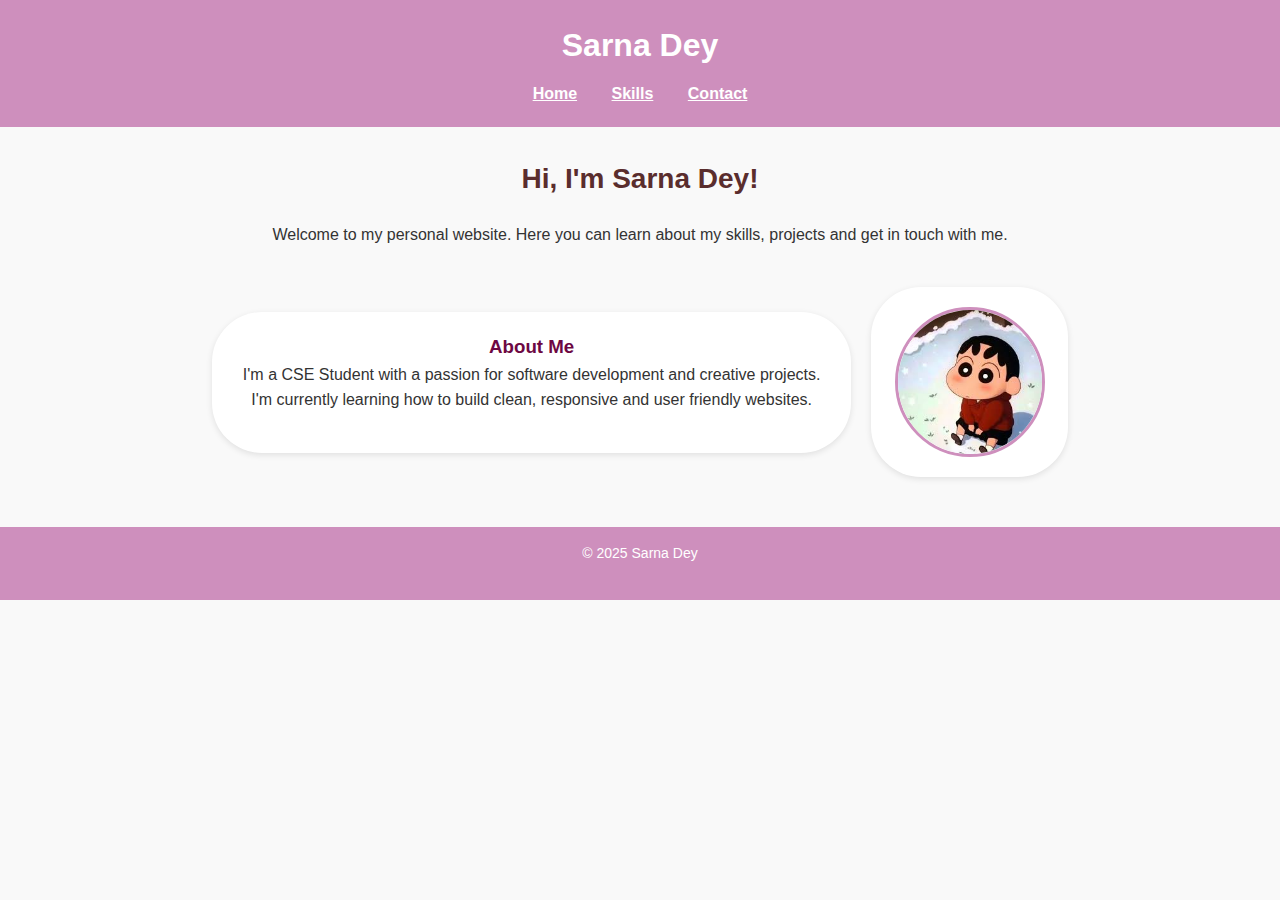
<file: index.html>
<!DOCTYPE html>
<html lang="en">
<head>
    <meta charset="UTF-8">
    <meta name="viewport" content="width=device-width, initial-scale=1.0">
    <link rel="stylesheet" href="style.css">
    <title>Home</title>
</head>
<body>
    <header>
        <h1> Sarna Dey</h1>
        <nav>
            <a href="index.html">Home</a>
            <a href="skills.html">Skills</a>
            <a href="contact.html">Contact</a>
        </nav>
    </header>
        <h2>Hi, I'm Sarna Dey!</h2>
        <p>Welcome to my personal website. Here you can learn about my skills, projects and get in touch with me.</p>
        <table>
            <tr>
                <td>
                    <section>
                        <h3>About Me</h3>
                        <P>I'm a CSE Student with a passion for software development and creative projects.<br>
                        I'm currently learning how to build clean, responsive and user friendly websites.

                        </P>
                    </section>
                </td>
                <td>
                    <section>
                        <img src="shinchan.jpg"alt="My Photo" width="150" height="150">
                    </section>
                </td>
            </tr>
        </table>
    <footer>
        <p>&copy; 2025 Sarna Dey</p>
    </footer>
</body>
</html>
</file>
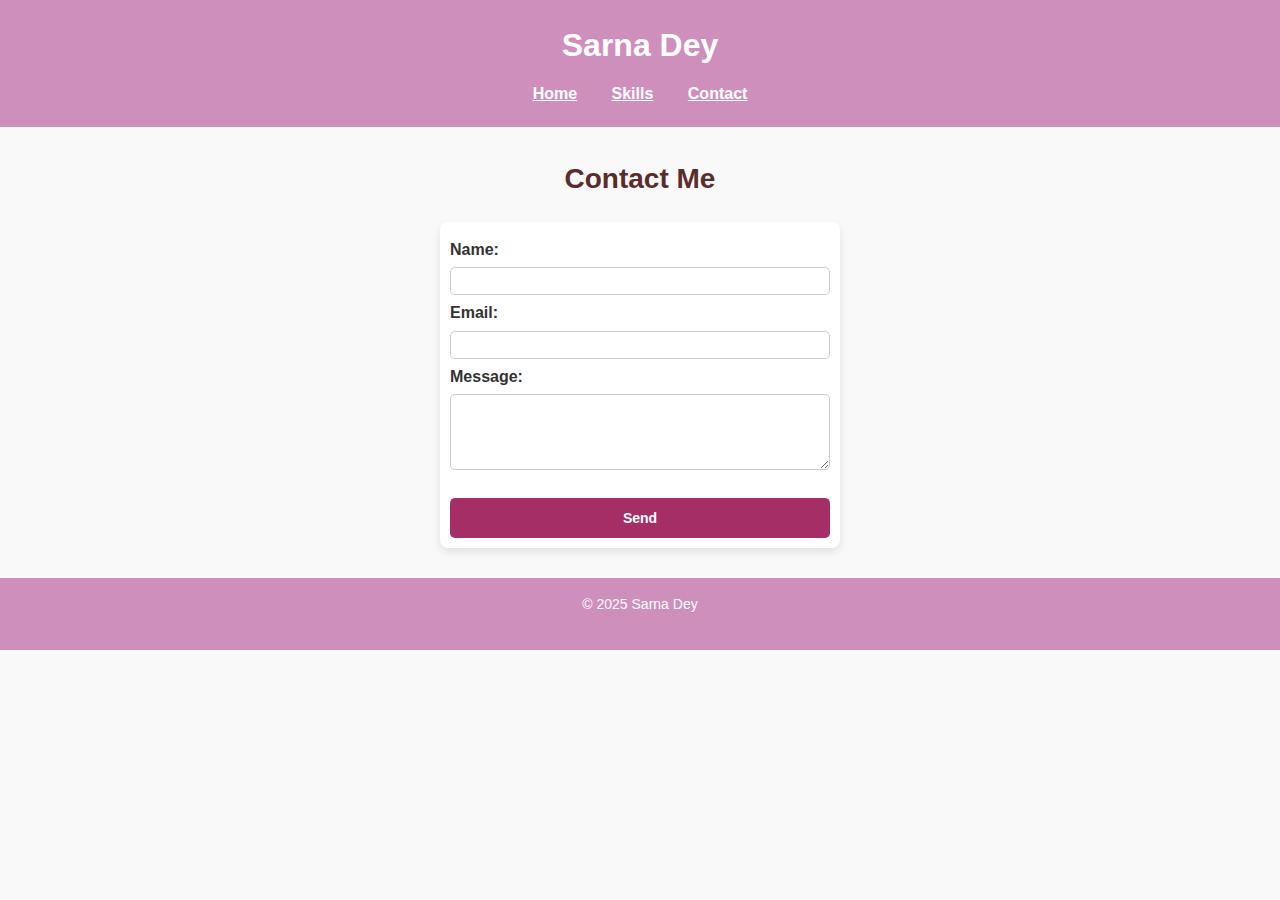
<file: contact.html>
<!DOCTYPE html>
<html lang="en">
<head>
    <meta charset="UTF-8">
    <meta name="viewport" content="width=device-width, initial-scale=1.0">
    <link rel="stylesheet" href="style.css">
       <title>Contact</title>
</head>
<body>
    <header>
        <h1>Sarna Dey</h1>
        <nav>
            <a href="index.html">Home</a>
            <a href="skills.html">Skills</a>
            <a href="contact.html">Contact</a>
        </nav>
    </header>
        <h2>Contact Me</h2>
        <form action="https://formsubmit.co/sarnadey228@gmail.com" method="POST">
            <label for="name">Name:</label><br>
            <input type="text" id="name"name="name"><br>
            <label for="email">Email:</label><br>
            <input type="email" id="email"name="email"><br>
            <label for="message">Message:</label><br>
            <textarea id="message"name="message" rows="4" cols="50"></textarea><br>
            <input type="submit" value="Send">
        </form>
    <footer>
        <p>&copy; 2025 Sarna Dey</p>
    </footer>
</body>
</html>
</file>
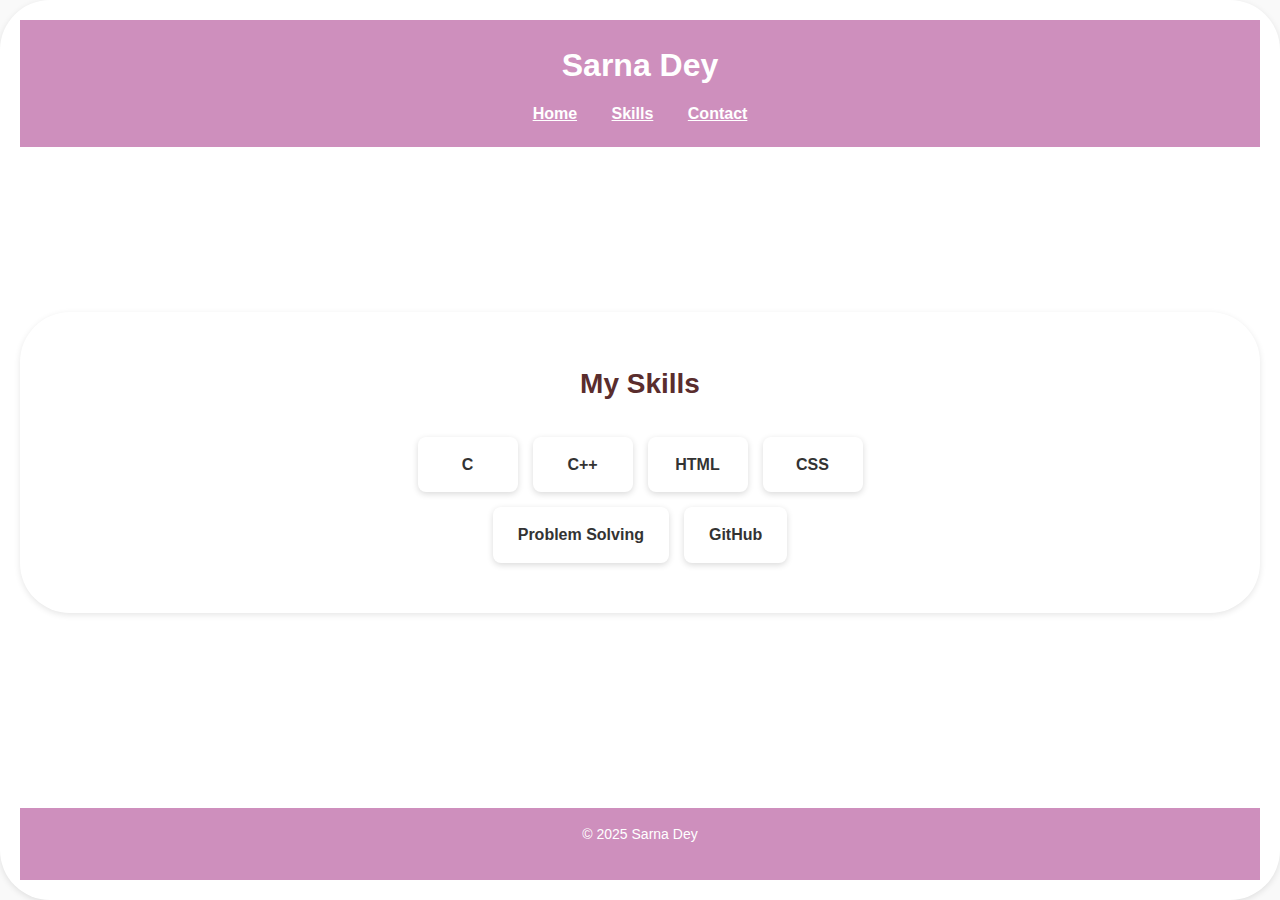
<file: skills.html>
<!DOCTYPE html>
<html lang="en">
<head>
    <title>Skills</title>
    <meta charset="UTF-8">
    <meta name="viewport" content="width=device-width, initial-scale=1.0">
    <link rel="stylesheet" href="style.css">
    <title>Skills</title>
</head>
<body>
    <section class="skill-wrapper">

    <header>
        <h1> Sarna Dey</h1>
        <nav>
            <a href="index.html">Home</a>
            <a href="skills.html">Skills</a>
            <a href="contact.html">Contact</a>
        </nav>
    </header>
    <section>
        <h2>My Skills</h2>
         <div class="skills-container">
            
        <div class="skill-box">C</div>
        <div class="skill-box">C++</div>
        <div class="skill-box">HTML</div>
        <div class="skill-box">CSS</div>
        <div class="skill-box">Problem Solving</div>
        <div class="skill-box">GitHub</div>
    </div>

    </section>

    <footer>
        <p>&copy; 2025 Sarna Dey</p>
    </footer>
      </section>
    
</body>
</html>
</file>
<file: style.css>
* {
    margin: 0;
    padding: 0;
    box-sizing: border-box;
}

body {
    font-family: Arial;
    line-height: 1.6;
    background: #f9f9f9;
    color: #333;
}

header {
    background: #ce8fbd;
    color: #fff;
    padding: 20px 0;
    text-align: center;
}

header h1 {
    margin-bottom: 10px;
}

nav {
    margin-top: 10px;
}

nav a {
    text-decoration: underline;
    color: #fff;
    margin: 0 15px;
    font-weight: bold;
    transition: color 0.3s ease;
}

nav a:hover {
    color: #6d0843;
}

h2 {
    text-align: center;
    margin: 20px 0;
    color: #ce8fbd;
}
h3 {
    text-align: center;
    color: #6d0843;
}


p {
    text-align: center;
    margin-bottom: 20px;
}

table {
    width: 70%;
    margin: 0 auto;
    border-spacing: 20px;
}

section {
    background: #fff;
    padding: 20px;
    border-radius: 50px;
    box-shadow: 0 2px 6px rgba(0,0,0,0.1);
}

section img {
    display: block;
    margin: 0 auto;
    border-radius: 50%;
    border: 3px solid #ce8fbd;
}

footer {
    margin-top: 30px;
    text-align: center;
    background: #ce8fbd;
    color: #fff;
    padding: 15px 0;
    font-size: 14px;
}


.skills-container {
    display: flex;
    flex-wrap: wrap;
    justify-content: center;
    gap: 15px;
    margin: 30px auto;
    max-width: 600px;
}
.skill-wrapper{
    height: 100vh;
    display:flex;
    flex-direction:column;
    justify-content:space-between;
}

.skill-box {
    background-color: white;
    padding: 15px 25px;
    border-radius: 8px;
    box-shadow: 0 2px 6px rgba(0,0,0,0.15);
    font-weight: bold;
    text-align: center;
    min-width: 100px;
    transition: transform 0.2s, box-shadow 0.2s;
}

.skill-box:hover {
    transform: translateY(-5px);
    box-shadow: 0 4px 12px rgba(0,0,0,0.2);
    background-color: #f0f8ff;
}

h2 {
    text-align: center;
    margin-top: 30px;
    font-size: 28px;
    color: #5a2d2d;
}


form {
    max-width: 400px;
    margin: 10px auto;
    padding: 10px;
    background: #fff;
    border-radius: 8px;
    box-shadow: 0px 4px 8px rgba(0,0,0,0.1);
}

label {
    display: inline-block;
    margin-top: 5px;
    font-weight: bold;
    color: #333;
}

input, textarea {
    width: 100%;
    padding: 5px;
    margin-top: 5px;
    border: 1px solid #ccc;
    border-radius: 5px;
    font-family: Arial;
    font-size: 14px;
}

input[type="submit"] {
    background-color: #a62e66;
    color: white;
    border: none;
    padding: 12px;
    margin-top: 20px;
    cursor: pointer;
    border-radius: 5px;
    font-weight: bold;
    transition: background 0.3s;
}

input[type="submit"]:hover {
    background-color: #34031c;
}
</file>
